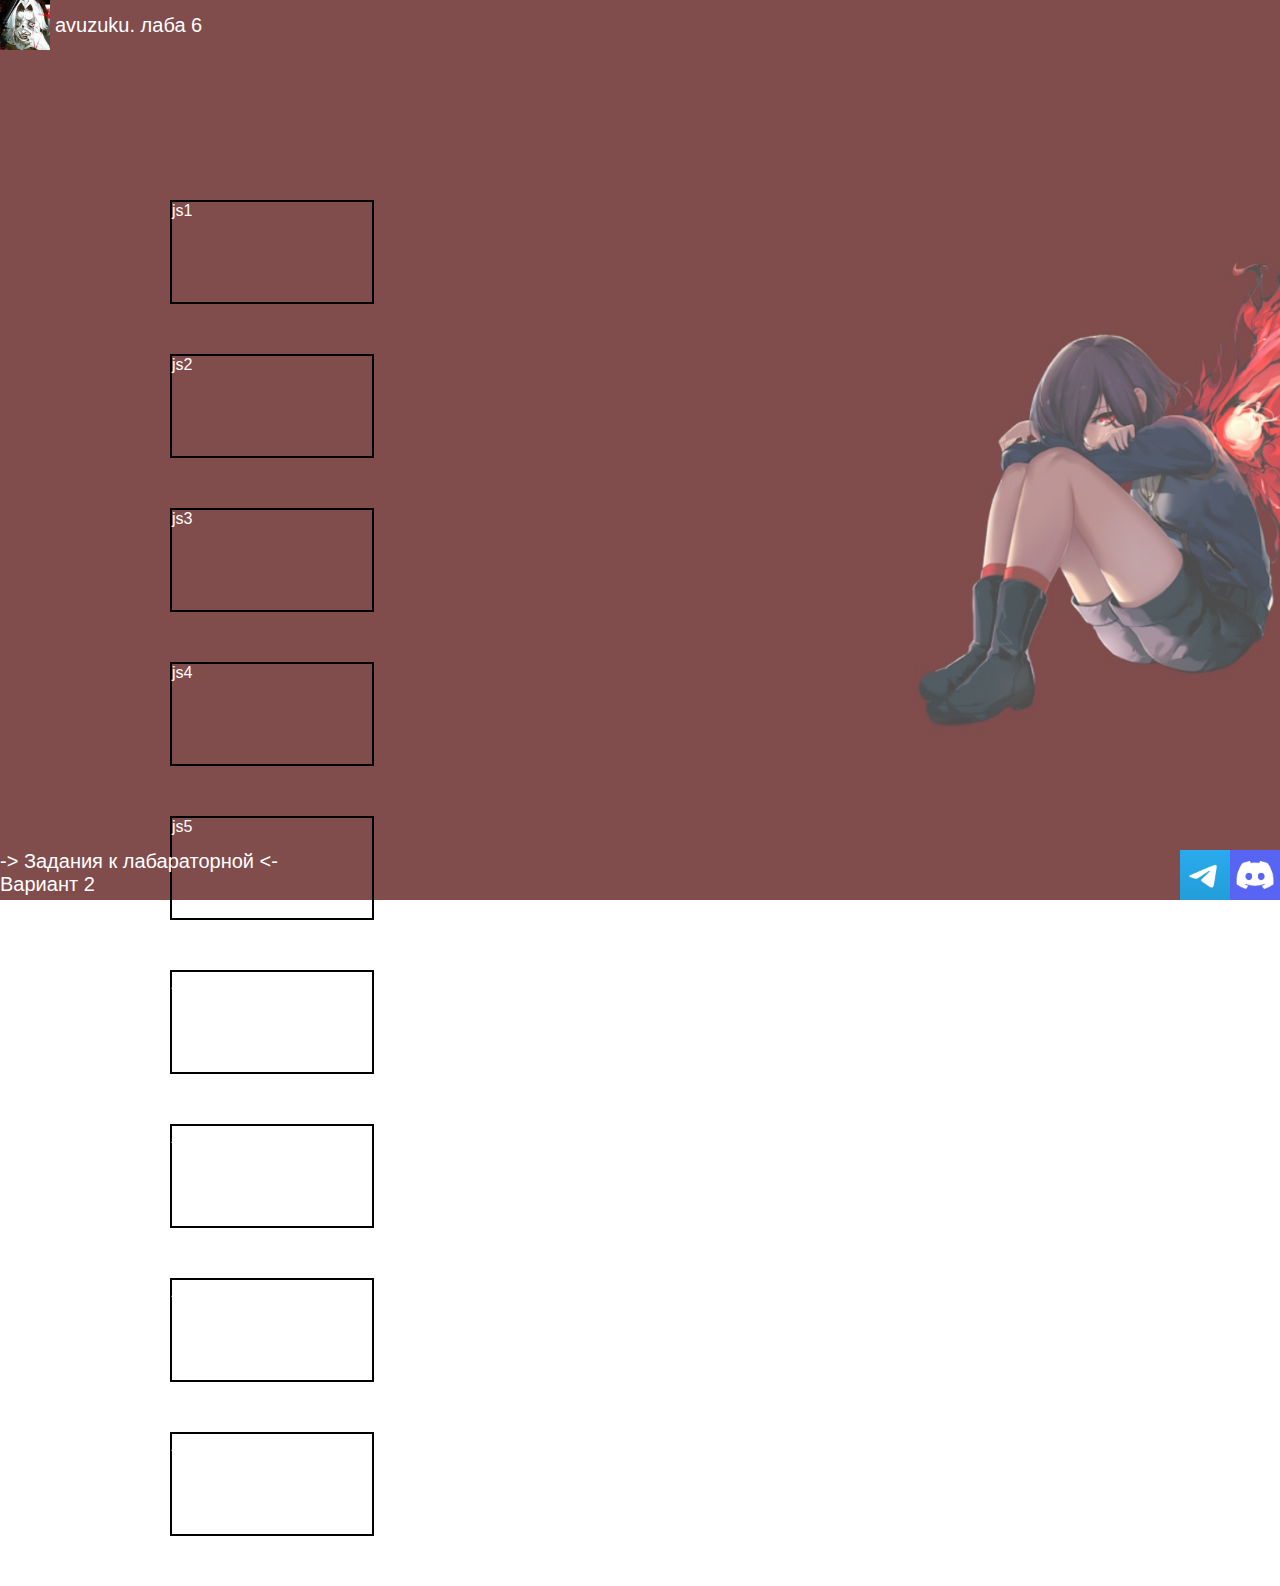
<file: lab6/index.html>
<html>
    <head>
        <title>шестерик</title>
        <link rel="stylesheet" href="styles.css">
    </head>
    <body>
        <div class="aue">
        <div class="shapka">
            <div class="picture">
                <img src="pic.jpg" width="50px" height="50px">
            </div>
            <div class="name">
                avuzuku. лаба 6
            </div>
        </div>
        <div class="zadania">
                <ul class="ul0">
                    <div class="ul1">
                    <a href="1.html" target="_blank"><li class="li0">js1<div class="li01">while && for<div class='li1'></div></div></li></a>
                    <a href="2.html" target="_blank"><li class="li0">js2<div class="li01">массивчики<div class='li1'></div></div></li></a>
                    <a href="3.html" target="_blank"><li class="li0">js3<div class="li01">Date<div class='li1'></div></div></li></a>
                    <a href="4.html" target="_blank"><li class="li0">js4<div class="li01">getDay<div class='li1'></div></div></li></a>
                    <a href="5.html" target="_blank"><li class="li0">js5<div class="li01">getTime<div class='li1'></div></div></li></a>
                    <a href="6.html" target="_blank"><li class="li0">js6<div class="li01">Date.parse<div class='li1'></div></div></li></a>
                    <a href="7.html" target="_blank"><li class="li0">js7<div class="li01">getSeconds<div class='li1'></div></div></li></a>
                    <a href="8.html" target="_blank"><li class="li0">js8<div class="li01">getSeconds<div class='li1'></div></div></li></a>
                    <a href="9.html" target="_blank"><li class="li0">js9<div class="li01">отсчеты && таймеры<div class='li1'></div></div></li></a>
                    </div>
                </ul>
        </div>
        <div class="bottom">
            <div class="callme">
                <a href="https://t.me/avuzuku"><img src="tg.jpg" width="50px" height="50px"></a>
                <a href="https://discord.gg/v9B4vGXkJp"><img src="discord.jpg" width="50px" height="50px"></a>
            </div>
            <div class="bb">
                <a href="laba.html" target="_blank" class="aoao">-> Задания к лабараторной <-</a><br>
                Вариант 2
            </div>
        </div>
        </div>
    </body>
</html>
</file>
<file: lab6/styles.css>
* {
    margin: 0;
    padding: 0;
    font-family: Arial, Helvetica, sans-serif;
}

.aue::before {
    content: "";
	background-image: url(background.jpg);
	background-size: cover;
    position: absolute;
    top: 0px;
    right: 0px;
    bottom: 0px;
    left: 0px;
    opacity: 0.7;
}

.picture {
    position: relative;
    float: left;
    display: inline-flex;
}

.name {
    position: relative;
    margin-left: 50px;
    color: white;
    font-size: 20px;   
    padding-top: 14px;
    padding-bottom: 13.1px;
    padding-left: 5px;
}

.bottom {
   position:absolute;
   bottom:0;
   width:100%;
   height: 50px;
}

.callme {
    float: right;
    display: inline-flex;
}

.zadania {
    position: relative;
    margin-left: 150px;
    margin-right: 1020px;
    margin-top: 150px;
    height: 200px;
}

.li0 {
    list-style-type: none;
    display: inline-block;
    border: solid;
    border-width: 2px;
    border-color: black;
    text-decoration: none;
    height: 100px;
    width: 200px;
    margin-bottom: 50px;
    margin-left: 20px;
    position: relative;
    color: rgb(255, 255, 255);
}

.li1 { 
    position: absolute;
    height: 10px;
    width: 200px;
    transition: 0.5s linear;
    transition-property: height;
} 

.li0:hover .li1 { 
    background-color: white; 
    color: black;
    height: 50px;
    bottom: 0;
    right: 0;
    opacity: 0.5;
}

.li01 {
    position: absolute;
    color: black;
    opacity: 0;
    transition: 0.5s linear;
}

.li0:hover .li01 {
    opacity: 1;
    bottom: 0;
    right: 0;
    width: 150px;
    padding-left: 50px;
}

.bb {
    text-decoration: none;
    color: rgb(255, 255, 255);
    font-size: 20px;   
    position: absolute;
}

.aoao {
    text-decoration: none;
    color: rgb(255, 255, 255);
    font-size: 20px;   
}

.aoao:hover {
    color: rgb(255, 188, 188);
}
</file>
